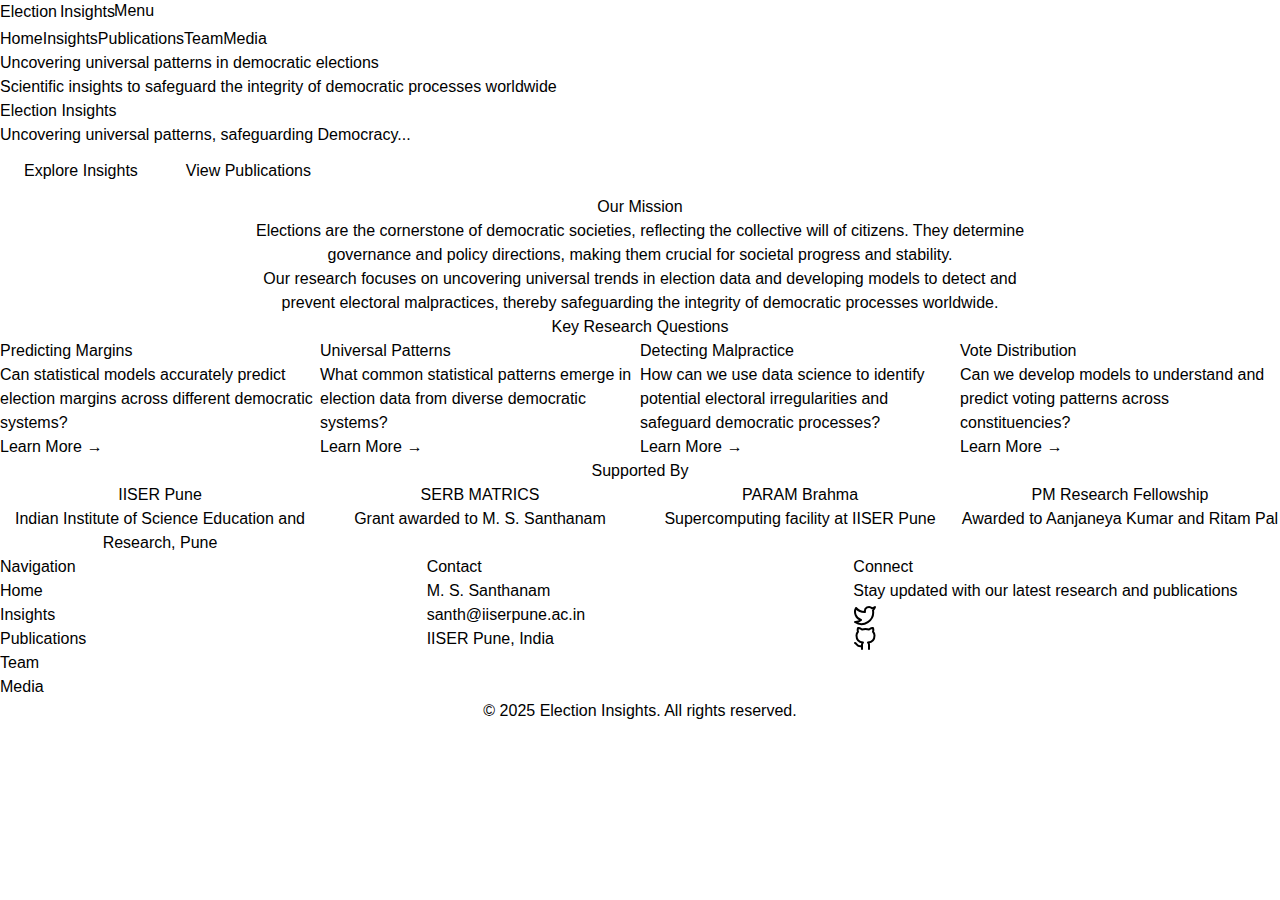
<file: index.html>
<!DOCTYPE html>
<html lang="en">
<head>
    <meta charset="UTF-8">
    <meta name="viewport" content="width=device-width, initial-scale=1.0">
    <title>Election Insights | Data-Driven Democracy Research</title>
    <link rel="stylesheet" href="css/style.css">
    <link rel="preconnect" href="https://fonts.googleapis.com">
    <link rel="preconnect" href="https://fonts.gstatic.com" crossorigin>
    <link href="https://fonts.googleapis.com/css2?family=Poppins:wght@300;400;500;600;700;800&display=swap" rel="stylesheet">
    <script src="js/app.js" defer></script>
    <meta name="description" content="Election Insights - A scientific approach to understanding elections, detecting malpractices, and preserving democracy.">
</head>
<body>
    <header>
        <nav class="container">
            <div class="logo">
                <a href="index.html">
            <div class="logo">
                <a href="index.html">
                    <span class="logo-primary">Election</span><span class="logo-accent">Insights</span>
                </a>
                <span class="sr-only">Menu</span>
                <div class="hamburger"></div>
            </button>
            <ul id="primary-navigation" class="primary-navigation">
                <li><a href="index.html" class="active">Home</a></li>
                <li><a href="insights.html">Insights</a></li>
                <li><a href="publications.html">Publications</a></li>
                <li><a href="team.html">Team</a></li>
                <li><a href="media.html">Media</a></li>
            </ul>
        </nav>
    </header>

    <main>
        <section class="hero">
            <div class="container">
                <div class="hero-content">
                    <h1 class="hero-title">Uncovering universal patterns in <span class="highlight">democratic elections</span></h1>
                    <p class="hero-subtitle">Scientific insights to safeguard the integrity of democratic processes worldwide</p>
                    <h1 class="hero-title">Election <span class="highlight">Insights</span></h1>
                    <p class="hero-subtitle">Uncovering universal patterns, safeguarding Democracy...</p>
                    <div class="hero-cta">
                        <a href="insights.html" class="btn btn-primary">Explore Insights</a>
                        <a href="publications.html" class="btn btn-secondary">View Publications</a>
                    </div>
                </div>

        <section class="mission">
            <div class="container">
                <div class="mission-content">
                    <h2>Our Mission</h2>
                    <p>Elections are the cornerstone of democratic societies, reflecting the collective will of citizens. They determine governance and policy directions, making them crucial for societal progress and stability.</p>
                    <p>Our research focuses on uncovering universal trends in election data and developing models to detect and prevent electoral malpractices, thereby safeguarding the integrity of democratic processes worldwide.</p>
                </div>
            </div>
        </section>

        <section class="key-questions">
            <div class="container">
                <h2>Key Research Questions</h2>
                <div class="questions-grid">
                    <div class="question-card">
                        <h3>Predicting Margins</h3>
                        <p>Can statistical models accurately predict election margins across different democratic systems?</p>
                        <a href="insights.html#margin" class="card-link">Learn More</a>
                    </div>
                    <div class="question-card">
                        <h3>Universal Patterns</h3>
                        <p>What common statistical patterns emerge in election data from diverse democratic systems?</p>
                        <a href="insights.html#universality" class="card-link">Learn More</a>
                    </div>
                    <div class="question-card">
                        <h3>Detecting Malpractice</h3>
                        <p>How can we use data science to identify potential electoral irregularities and safeguard democratic processes?</p>
                        <a href="insights.html#malpractice" class="card-link">Learn More</a>
                    </div>
                    <div class="question-card">
                        <h3>Vote Distribution</h3>
                        <p>Can we develop models to understand and predict voting patterns across constituencies?</p>
                        <a href="insights.html#vote" class="card-link">Learn More</a>
                    </div>
                </div>
            </div>
        </section>

        <section class="supporters">
            <div class="container">
                <h2>Supported By</h2>
                <div class="supporters-grid">
                    <div class="supporter-card">
                        <h3>IISER Pune</h3>
                        <p>Indian Institute of Science Education and Research, Pune</p>
                    </div>
                    <div class="supporter-card">
                        <h3>SERB MATRICS</h3>
                        <p>Grant awarded to M. S. Santhanam</p>
                    </div>
                    <div class="supporter-card">
                        <h3>PARAM Brahma</h3>
                        <p>Supercomputing facility at IISER Pune</p>
                    </div>
                    <div class="supporter-card">
                        <h3>PM Research Fellowship</h3>
                        <p>Awarded to Aanjaneya Kumar and Ritam Pal</p>
                    </div>
                </div>
            </div>
        </section>
    </main>

    <footer>
        <div class="container">
            <div class="footer-grid">
                <div class="footer-nav">
                    <h3>Navigation</h3>
                    <ul>
                        <li><a href="index.html">Home</a></li>
                        <li><a href="insights.html">Insights</a></li>
                        <li><a href="publications.html">Publications</a></li>
                        <li><a href="team.html">Team</a></li>
                        <li><a href="media.html">Media</a></li>
                    </ul>
                </div>
                <div class="footer-contact">
                    <h3>Contact</h3>
                    <ul>
                        <li><a href="https://sites.iiserpune.ac.in/~santh">M. S. Santhanam</a></li>
                        <li><a href="mailto:santh@iiserpune.ac.in">santh@iiserpune.ac.in</a></li>
                        <li><a href="https://www.iiserpune.ac.in">IISER Pune, India</a></li>
                    </ul>
                </div>
                <div class="footer-social">
                    <h3>Connect</h3>
                    <p>Stay updated with our latest research and publications</p>
                    <div class="social-links">
                        <a href="#" aria-label="Twitter">
                            <svg xmlns="http://www.w3.org/2000/svg" width="24" height="24" viewBox="0 0 24 24" fill="none" stroke="currentColor" stroke-width="2" stroke-linecap="round" stroke-linejoin="round"><path d="M22 4s-.7 2.1-2 3.4c1.6 10-9.4 17.3-18 11.6 2.2.1 4.4-.6 6-2C3 15.5.5 9.6 3 5c2.2 2.6 5.6 4.1 9 4-.9-4.2 4-6.6 7-3.8 1.1 0 3-1.2 3-1.2z"></path></svg>
                        </a>
                        <a href="#" aria-label="GitHub">
                            <svg xmlns="http://www.w3.org/2000/svg" width="24" height="24" viewBox="0 0 24 24" fill="none" stroke="currentColor" stroke-width="2" stroke-linecap="round" stroke-linejoin="round"><path d="M9 19c-5 1.5-5-2.5-7-3m14 6v-3.87a3.37 3.37 0 0 0-.94-2.61c3.14-.35 6.44-1.54 6.44-7A5.44 5.44 0 0 0 20 4.77 5.07 5.07 0 0 0 19.91 1S18.73.65 16 2.48a13.38 13.38 0 0 0-7 0C6.27.65 5.09 1 5.09 1A5.07 5.07 0 0 0 5 4.77a5.44 5.44 0 0 0-1.5 3.78c0 5.42 3.3 6.61 6.44 7A3.37 3.37 0 0 0 9 18.13V22"></path></svg>
                        </a>
                    </div>
                </div>
            </div>
            <div class="footer-bottom">
                <p>&copy; 2025 Election Insights. All rights reserved.</p>
            </div>
        </div>
    </footer>
</body>
</html>
</file>
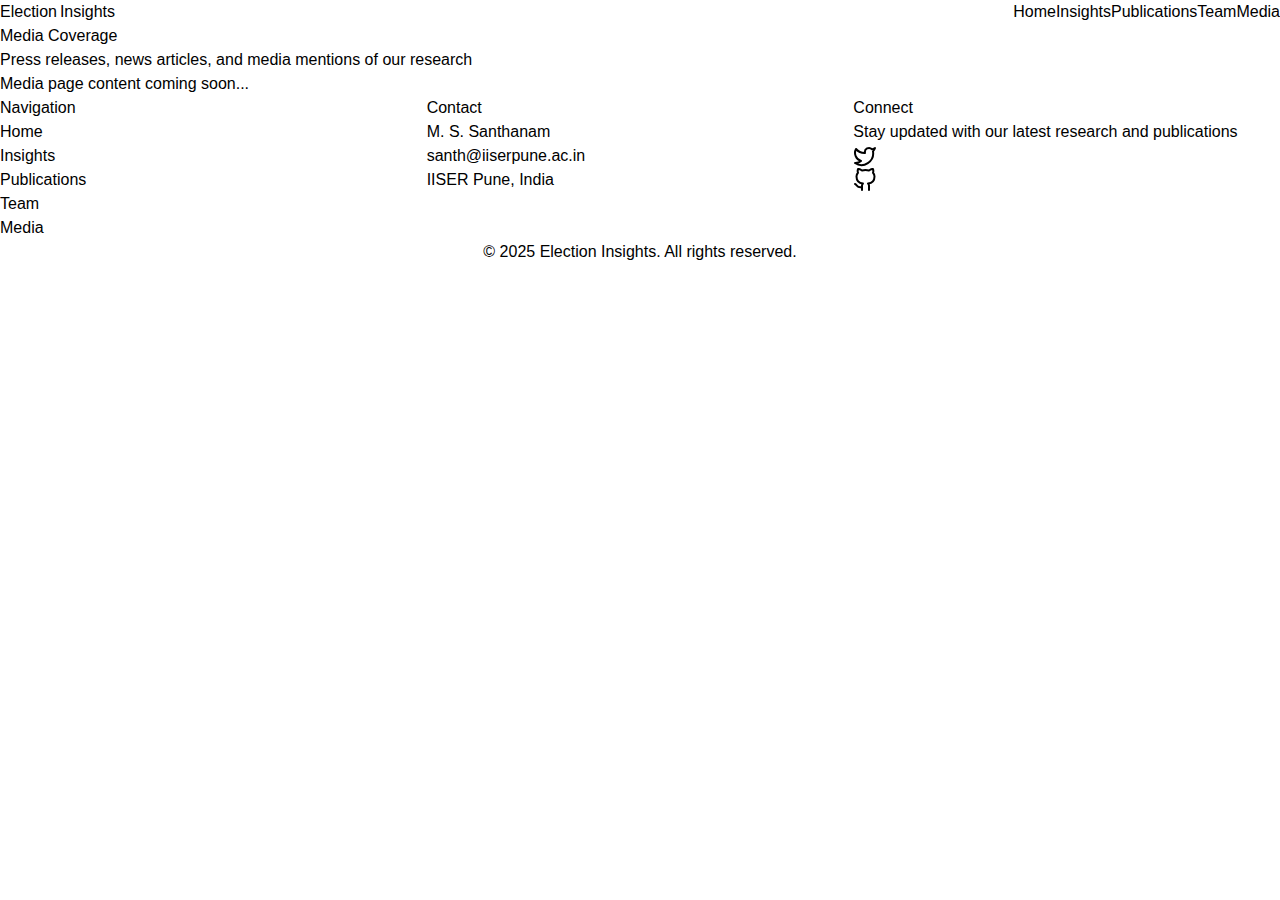
<file: media.html>
<!DOCTYPE html>
<html lang="en">
<head>
    <meta charset="UTF-8">
    <meta name="viewport" content="width=device-width, initial-scale=1.0">
    <title>Media | Election Insights</title>
    <link rel="stylesheet" href="css/style.css">
    <link rel="preconnect" href="https://fonts.googleapis.com">
    <link rel="preconnect" href="https://fonts.googleapis.com">
    <link rel="preconnect" href="https://fonts.gstatic.com" crossorigin>
    <link href="https://fonts.googleapis.com/css2?family=Poppins:wght@300;400;500;600;700;800&display=swap" rel="stylesheet">
    <meta name="description" content="Media coverage, press releases, and news articles about our election research, analysis, and findings.">
</head>
<body>
    <header>
        <nav class="container">
            <div class="logo">
                <a href="index.html">
                    <span class="logo-primary">Election</span><span class="logo-accent">Insights</span>
                </a>
            </div>
            <button class="mobile-nav-toggle" aria-controls="primary-navigation" aria-expanded="false">
                <span class="sr-only">Menu</span>
                <div class="hamburger"></div>
            </button>
            <ul id="primary-navigation" class="primary-navigation">
                <li><a href="index.html">Home</a></li>
                <li><a href="insights.html">Insights</a></li>
                <li><a href="publications.html">Publications</a></li>
                <li><a href="team.html">Team</a></li>
                <li><a href="media.html" class="active">Media</a></li>
            </ul>
        </nav>
    </header>

    <main>
        <section class="page-header">
            <div class="container">
                <h1>Media Coverage</h1>
                <p>Press releases, news articles, and media mentions of our research</p>
            </div>
        </section>
        
        <section class="media-section">
            <div class="container">
                <p>Media page content coming soon...</p>
            </div>
        </section>
    </main>

    <footer>
        <div class="container">
            <div class="footer-grid">
                <div class="footer-nav">
                    <h3>Navigation</h3>
                    <ul>
                        <li><a href="index.html">Home</a></li>
                        <li><a href="insights.html">Insights</a></li>
                        <li><a href="publications.html">Publications</a></li>
                        <li><a href="team.html">Team</a></li>
                        <li><a href="media.html">Media</a></li>
                    </ul>
                </div>
                <div class="footer-contact">
                    <h3>Contact</h3>
                    <ul>
                        <li><a href="https://sites.iiserpune.ac.in/~santh">M. S. Santhanam</a></li>
                        <li><a href="mailto:santh@iiserpune.ac.in">santh@iiserpune.ac.in</a></li>
                        <li><a href="https://www.iiserpune.ac.in">IISER Pune, India</a></li>
                    </ul>
                </div>
                <div class="footer-social">
                    <h3>Connect</h3>
                    <p>Stay updated with our latest research and publications</p>
                    <div class="social-links">
                        <a href="#" aria-label="Twitter">
                            <svg xmlns="http://www.w3.org/2000/svg" width="24" height="24" viewBox="0 0 24 24" fill="none" stroke="currentColor" stroke-width="2" stroke-linecap="round" stroke-linejoin="round"><path d="M22 4s-.7 2.1-2 3.4c1.6 10-9.4 17.3-18 11.6 2.2.1 4.4-.6 6-2C3 15.5.5 9.6 3 5c2.2 2.6 5.6 4.1 9 4-.9-4.2 4-6.6 7-3.8 1.1 0 3-1.2 3-1.2z"></path></svg>
                        </a>
                        <a href="#" aria-label="GitHub">
                            <svg xmlns="http://www.w3.org/2000/svg" width="24" height="24" viewBox="0 0 24 24" fill="none" stroke="currentColor" stroke-width="2" stroke-linecap="round" stroke-linejoin="round"><path d="M9 19c-5 1.5-5-2.5-7-3m14 6v-3.87a3.37 3.37 0 0 0-.94-2.61c3.14-.35 6.44-1.54 6.44-7A5.44 5.44 0 0 0 20 4.77 5.07 5.07 0 0 0 19.91 1S18.73.65 16 2.48a13.38 13.38 0 0 0-7 0C6.27.65 5.09 1 5.09 1A5.07 5.07 0 0 0 5 4.77a5.44 5.44 0 0 0-1.5 3.78c0 5.42 3.3 6.61 6.44 7A3.37 3.37 0 0 0 9 18.13V22"></path></svg>
                        </a>
                    </div>
                </div>
            </div>
            <div class="footer-bottom">
                <p>&copy; 2025 Election Insights. All rights reserved.</p>
            </div>
        </div>
    </footer>
</body>
</html>
</file>
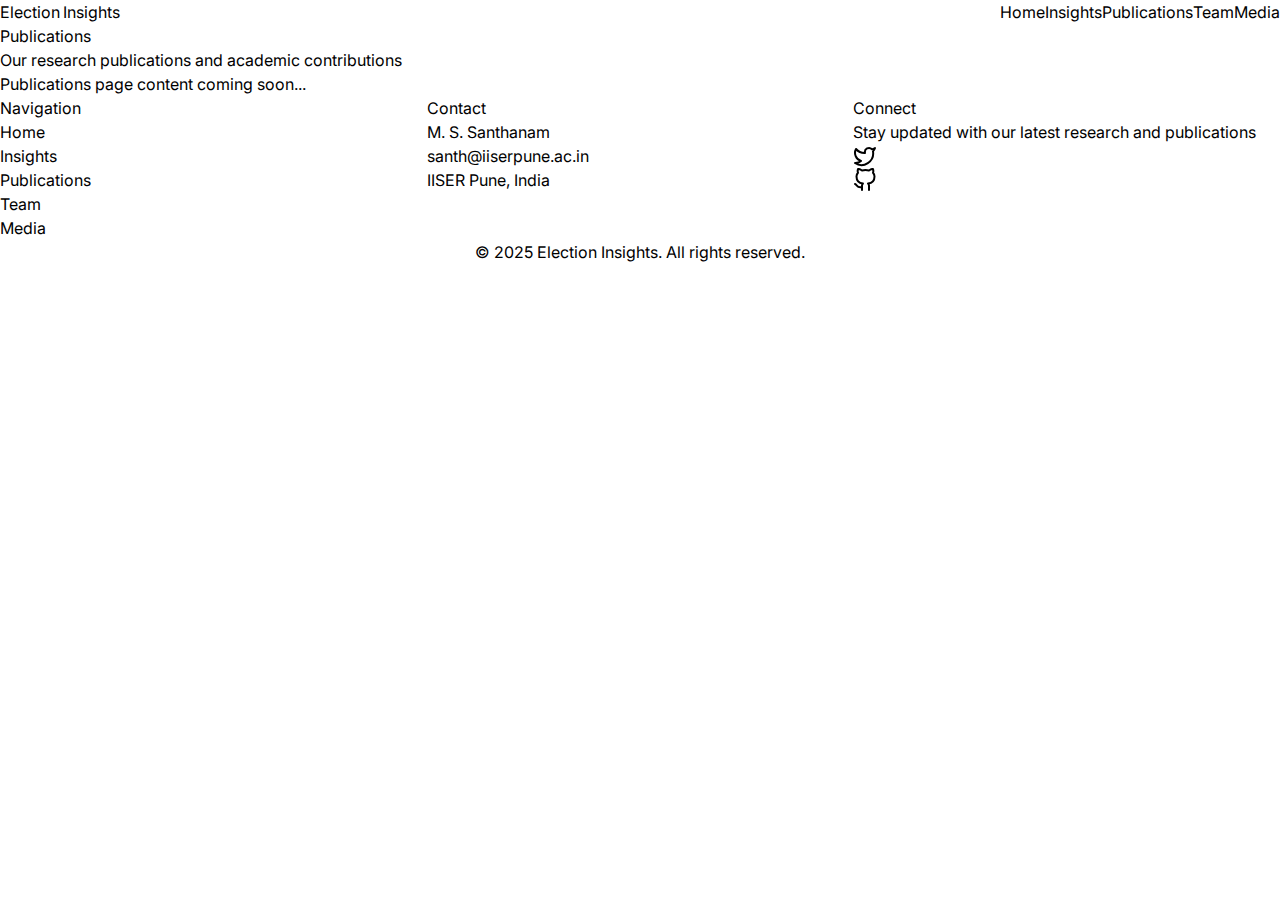
<file: publications.html>
<!DOCTYPE html>
<html lang="en">
<head>
    <meta charset="UTF-8">
    <meta name="viewport" content="width=device-width, initial-scale=1.0">
    <title>Publications | Election Insights</title>
    <link rel="stylesheet" href="css/style.css">
    <link rel="preconnect" href="https://fonts.googleapis.com">
    <link rel="preconnect" href="https://fonts.gstatic.com" crossorigin>
    <link href="https://fonts.googleapis.com/css2?family=Inter:wght@300;400;500;600;700&display=swap" rel="stylesheet">
    <script src="js/app.js" defer></script>
    <meta name="description" content="Explore our research publications on election patterns, statistical analysis, and democratic processes.">
</head>
<body>
    <header>
        <nav class="container">
            <div class="logo">
                <a href="index.html">
                    <span class="logo-primary">Election</span><span class="logo-accent">Insights</span>
                </a>
            </div>
            <button class="mobile-nav-toggle" aria-controls="primary-navigation" aria-expanded="false">
                <span class="sr-only">Menu</span>
                <div class="hamburger"></div>
            </button>
            <ul id="primary-navigation" class="primary-navigation">
                <li><a href="index.html">Home</a></li>
                <li><a href="insights.html">Insights</a></li>
                <li><a href="publications.html" class="active">Publications</a></li>
                <li><a href="team.html">Team</a></li>
                <li><a href="media.html">Media</a></li>
            </ul>
        </nav>
    </header>

    <main>
        <section class="page-header">
            <div class="container">
                <h1>Publications</h1>
                <p>Our research publications and academic contributions</p>
            </div>
        </section>
        
        <section class="publications-list">
            <div class="container">
                <p>Publications page content coming soon...</p>
            </div>
        </section>
    </main>

    <footer>
        <div class="container">
            <div class="footer-grid">
                <div class="footer-nav">
                    <h3>Navigation</h3>
                    <ul>
                        <li><a href="index.html">Home</a></li>
                        <li><a href="insights.html">Insights</a></li>
                        <li><a href="publications.html">Publications</a></li>
                        <li><a href="team.html">Team</a></li>
                        <li><a href="media.html">Media</a></li>
                    </ul>
                </div>
                <div class="footer-contact">
                    <h3>Contact</h3>
                    <ul>
                        <li><a href="https://sites.iiserpune.ac.in/~santh">M. S. Santhanam</a></li>
                        <li><a href="mailto:santh@iiserpune.ac.in">santh@iiserpune.ac.in</a></li>
                        <li><a href="https://www.iiserpune.ac.in">IISER Pune, India</a></li>
                    </ul>
                </div>
                <div class="footer-social">
                    <h3>Connect</h3>
                    <p>Stay updated with our latest research and publications</p>
                    <div class="social-links">
                        <a href="#" aria-label="Twitter">
                            <svg xmlns="http://www.w3.org/2000/svg" width="24" height="24" viewBox="0 0 24 24" fill="none" stroke="currentColor" stroke-width="2" stroke-linecap="round" stroke-linejoin="round"><path d="M22 4s-.7 2.1-2 3.4c1.6 10-9.4 17.3-18 11.6 2.2.1 4.4-.6 6-2C3 15.5.5 9.6 3 5c2.2 2.6 5.6 4.1 9 4-.9-4.2 4-6.6 7-3.8 1.1 0 3-1.2 3-1.2z"></path></svg>
                        </a>
                        <a href="#" aria-label="GitHub">
                            <svg xmlns="http://www.w3.org/2000/svg" width="24" height="24" viewBox="0 0 24 24" fill="none" stroke="currentColor" stroke-width="2" stroke-linecap="round" stroke-linejoin="round"><path d="M9 19c-5 1.5-5-2.5-7-3m14 6v-3.87a3.37 3.37 0 0 0-.94-2.61c3.14-.35 6.44-1.54 6.44-7A5.44 5.44 0 0 0 20 4.77 5.07 5.07 0 0 0 19.91 1S18.73.65 16 2.48a13.38 13.38 0 0 0-7 0C6.27.65 5.09 1 5.09 1A5.07 5.07 0 0 0 5 4.77a5.44 5.44 0 0 0-1.5 3.78c0 5.42 3.3 6.61 6.44 7A3.37 3.37 0 0 0 9 18.13V22"></path></svg>
                        </a>
                    </div>
                </div>
            </div>
            <div class="footer-bottom">
                <p>&copy; 2025 Election Insights. All rights reserved.</p>
            </div>
        </div>
    </footer>
</body>
</html>
</file>
<file: css/style.css>
/* Modern CSS Reset */
*,
*::before,
*::after {
  box-sizing: border-box;
}

* {
  margin: 0;
  padding: 0;
  font: inherit;
}

html {
  color-scheme: light dark;
}

body {
  min-height: 100vh;
  font-family: 'Inter', sans-serif;
  line-height: 1.5;
}

img, picture, svg, video {
  display: block;
  max-width: 100%;
}

input, textarea, button, select {
  font: inherit;
}

/* Custom Properties */
  /* Colors - Based on original election-insights theme */
  --color-primary: #4C714D;        /* Original green --clr-bg-500 */
  --color-primary-dark: #163116;   /* Original dark green --clr-text-900 */
  --color-primary-light: #e6fada;  /* Original light green --clr-bg-200 */
  --color-primary-lighter: #f9fdf6; /* Original very light green --clr-bg-100 */
  
  --color-secondary: #163116;      /* Original dark green --clr-text-900 */
  --color-secondary-light: #4C714D; /* Original green --clr-bg-500 */
  
  --color-accent: #F55C69;         /* Original warm accent --clr-accent-warm */
  --color-accent-dark: #e34a57;    /* Slightly darker warm accent */
  --color-secondary-accent: #6C63FF; /* Original cool accent --clr-accent-cool */
  
  --color-gray-100: #f9fdf6;       /* Original very light green --clr-bg-100 */
  --color-gray-200: #e6fada;       /* Original light green --clr-bg-200 */
  --color-gray-300: #DEF6CF;       /* Original light text --clr-text-200 */
  --color-gray-400: #9ca3af;
  --color-gray-500: #6b7280;
  --color-gray-600: #4b5563;
  --color-gray-700: #4C714D;       /* Original green --clr-text-500 */
  --color-gray-800: #2a4e2b;       /* Slightly darker green */
  --color-gray-900: #163116;       /* Original dark green --clr-text-900 */
  
  --color-white: #ffffff;
  --color-black: #000000;

  /* Typography */
  --ff-primary: 'Poppins', sans-serif;  /* Match original website font */
  
  --fs-200: 0.75rem;    /* 12px */
  --fs-300: 0.875rem;   /* 14px */
  --fs-400: 1rem;       /* 16px - Base */
  --fs-500: 1.125rem;   /* 18px */
  --fs-600: 1.25rem;    /* 20px */
  --fs-700: 1.5rem;     /* 24px */
  --fs-800: 2rem;       /* 32px */
  --fs-900: 2.5rem;     /* 40px */
  --fs-xl: 3rem;        /* 48px */
  --fs-xxl: 3.5rem;     /* 56px */
  --fw-light: 300;
  --fw-regular: 400;
  --fw-medium: 500;
  --fw-semibold: 600;
  --fw-bold: 700;
  
  /* Spacings */
  --space-xs: 0.25rem;  /* 4px */
  --space-sm: 0.5rem;   /* 8px */
  --space-md: 1rem;     /* 16px */
  --space-lg: 1.5rem;   /* 24px */
  --space-xl: 2rem;     /* 32px */
  --space-xxl: 3rem;    /* 48px */
  
  /* Sizing */
  --size-content-width: 1200px;
  
  /* Borders */
  --border-radius-sm: 0.25rem;  /* 4px */
  --border-radius-md: 0.5rem;   /* 8px */
  --border-radius-lg: 0.75rem;  /* 12px */
  --border-radius-xl: 1rem;     /* 16px */
  
  /* Shadows */
  --shadow-sm: 0 1px 2px 0 rgba(0, 0, 0, 0.05);
  --shadow-md: 0 4px 6px -1px rgba(0, 0, 0, 0.1), 0 2px 4px -1px rgba(0, 0, 0, 0.06);
  --shadow-lg: 0 10px 15px -3px rgba(0, 0, 0, 0.1), 0 4px 6px -2px rgba(0, 0, 0, 0.05);
  
  /* Transitions */
  --transition-fast: 150ms ease;
  --transition-normal: 250ms ease;
  --transition-slow: 350ms ease;
}

/* Typography */
h1, h2, h3, h4, h5, h6 {
  line-height: 1.2;
  font-weight: var(--fw-semibold);
  color: var(--color-gray-900);
}

h1 {
  font-size: var(--fs-900);
}

h2 {
  font-size: var(--fs-800);
  margin-bottom: var(--space-lg);
}

h3 {
  font-size: var(--fs-700);
  font-weight: var(--fw-medium);
  margin-bottom: var(--space-sm);
}

p {
  margin-bottom: var(--space-md);
  color: var(--color-gray-700);
}

a {
  color: var(--color-primary);
  text-decoration: none;
  transition: color var(--transition-fast);
}

a:hover, a:focus {
  color: var(--color-primary-dark);
}

.highlight {
  color: var(--color-accent);
}

/* Layout */
.container {
  width: 100%;
  max-width: var(--size-content-width);
  margin-inline: auto;
  padding-inline: var(--space-md);
}

section {
  padding-block: var(--space-xxl);
}

.sr-only {
  position: absolute;
  width: 1px;
  height: 1px;
  padding: 0;
  margin: -1px;
/* Header & Navigation */
header {
  background-color: var(--color-gray-200); /* Match original light green background */
  position: sticky;
  top: 0;
  z-index: 100;
  box-shadow: var(--shadow-sm);
  padding-block: var(--space-md);
  border-bottom: 2px solid var(--color-primary); /* Match original border style */
}
  top: 0;
  z-index: 100;
  box-shadow: var(--shadow-sm);
  padding-block: var(--space-md);
}

nav {
  display: flex;
  justify-content: space-between;
.logo a {
  font-size: var(--fs-700);
  font-weight: var(--fw-bold);
  color: var(--color-gray-900);
  text-decoration: none;
}

.logo-primary {
  margin-right: 3px;
  font-weight: var(--fw-bold);  /* Match original font weight */
}

.logo-accent {
  color: var(--color-accent);  /* Match original accent color */
}
  color: var(--color-accent);
}

.mobile-nav-toggle {
  display: block;
  background: transparent;
  border: none;
  cursor: pointer;
  padding: var(--space-xs);
}

.hamburger,
.hamburger::before,
.hamburger::after {
  display: block;
  width: 2rem;
  height: 3px;
  background-color: var(--color-gray-800);
  transition: transform var(--transition-normal);
}

.hamburger::before,
.hamburger::after {
  content: '';
  position: absolute;
}

.hamburger::before {
  transform: translateY(-8px);
}

.hamburger::after {
  transform: translateY(8px);
}

/* Primary Navigation */
.primary-navigation {
  position: fixed;
  inset: 0 0 0 30%;
  background: var(--color-white);
  display: flex;
  flex-direction: column;
  padding: min(30vh, 10rem) 2em;
  gap: var(--space-lg);
  z-index: 1000;
  transform: translateX(100%);
  transition: transform var(--transition-normal);
  
  list-style: none;
}

.primary-navigation[data-visible="true"] {
  transform: translateX(0);
/* Hero Section */
.hero {
  background-color: var(--color-primary-lighter);
  padding-block: var(--space-xxl);
}
  letter-spacing: 0.1em;
}

.primary-navigation a.active {
  color: var(--color-accent);
}

/* Hero Section */
.hero {
  background-color: var(--color-primary-lighter);
  padding-block: var(--space-xxl);
}

.hero-content {
  max-width: 650px;
}

.hero-title {
  font-size: var(--fs-xl);
  margin-bottom: var(--space-md);
}

.hero-subtitle {
  font-size: var(--fs-600);
  margin-bottom: var(--space-xl);
}

.hero-cta {
  display: flex;
  flex-wrap: wrap;
  gap: var(--space-md);
}
/* Buttons */
.btn {
  display: inline-block;
  padding: 0.75em 1.5em;
  border-radius: var(--border-radius-md);
  font-weight: var(--fw-medium);
  text-align: center;
  text-decoration: none;
  cursor: pointer;
  transition: background-color var(--transition-fast), transform var(--transition-fast);
  border: none;
}

.btn:hover, .btn:focus {
  transform: translateY(-2px);
}

.btn-primary {
  background-color: var(--color-primary);
  color: var(--color-white);
}

.btn-primary:hover, .btn-primary:focus {
  background-color: var(--color-primary-dark);
  color: var(--color-white);
}

.btn-secondary {
  background-color: var(--color-white);
  color: var(--color-primary);
  border: 1px solid var(--color-primary);
}

.btn-secondary:hover, .btn-secondary:focus {
  background-color: var(--color-primary-lighter);
  color: var(--color-primary-dark);
}
}

/* Mission Section */
.mission {
  background-color: var(--color-white);
}

.mission-content {
  max-width: 800px;
  margin-inline: auto;
  text-align: center;
}

.mission-content p {
  font-size: var(--fs-500);
}

/* Key Questions Section */
.key-questions {
  background-color: var(--color-gray-200);  /* Match original light green background */
  text-align: center;
}

.questions-grid {
  display: grid;
  grid-template-columns: 1fr;
  gap: var(--space-xl);
  margin-top: var(--space-xl);
}

.question-card {
  background-color: var(--color-white);
  padding: var(--space-xl);
  border-radius: var(--border-radius-lg);
  box-shadow: var(--shadow-md);
  transition: transform var(--transition-normal), box-shadow var(--transition-normal);
  text-align: left;
  border: 2px solid var(--color-primary);  /* Match original border style */
}

.question-card:hover {
  transform: translateY(-5px);
  box-shadow: var(--shadow-lg);
}

.card-link {
  display: inline-block;
  margin-top: var(--space-md);
  font-weight: var(--fw-medium);
  position: relative;
  color: var(--color-accent);    /* Match original accent color */
}

.card-link::after {
  content: "→";
  margin-left: 5px;
  transition: transform var(--transition-fast);
}

.card-link:hover::after {
  transform: translateX(5px);
}

/* Supporters Section */
.supporters {
  background-color: var(--color-gray-300);  /* Match original lighter green background */
  text-align: center;
}

.supporters-grid {
  display: grid;
  grid-template-columns: 1fr;
  gap: var(--space-lg);
  margin-top: var(--space-xl);
}

.supporter-card {
  background-color: var(--color-white);
  padding: var(--space-lg);
  border-radius: var(--border-radius-lg);
  transition: transform var(--transition-normal);
  border: 2px solid var(--color-primary);  /* Match original border style */
}

.supporter-card:hover {
  transform: translateY(-5px);
}

/* Footer */
footer {
  background-color: var(--color-primary); /* Match original green background */
  color: var(--color-gray-200);     /* Match original light text */
  padding-block: var(--space-xxl);
  margin-top: auto;                 /* Match original auto margin */
}

.footer-grid {
  display: grid;
  grid-template-columns: 1fr;
  gap: var(--space-xl);
  margin-bottom: var(--space-xl);
}

footer h3 {
  color: var(--color-gray-100);     /* Match original light text */
  margin-bottom: var(--space-md);
  font-size: var(--fs-600);
}

footer ul {
  list-style: none;
}

footer li {
  margin-bottom: var(--space-sm);
}

footer a {
  color: var(--color-gray-300);     /* Match original very light green */
  transition: color var(--transition-fast);
}

footer a:hover {
  color: var(--color-white);
}
  margin-top: var(--space-md);
}

.social-links a {
  display: flex;
  align-items: center;
  justify-content: center;
  width: 40px;
  height: 40px;
  border-radius: 50%;
  background-color: var(--color-secondary-light);
  transition: background-color var(--transition-fast);
}

.social-links a:hover {
  background-color: var(--color-primary);
}

.footer-bottom {
  padding-top: var(--space-lg);
  border-top: 1px solid var(--color-gray-700);
  text-align: center;
}

/* Media Queries */
@media (min-width: 768px) {
  /* Typography Adjustments */
  h1 {
    font-size: var(--fs-xxl);
  }
  
  /* Navigation */
  .mobile-nav-toggle {
    display: none;
  }
  
  .primary-navigation {
    position: static;
    inset: unset;
    padding: 0;
    background: transparent;
    flex-direction: row;
    transform: translateX(0);
  }
  
  /* Layout Adjustments */
  .hero {
    padding-block: calc(var(--space-xxl) * 2);
  }
  
  .questions-grid {
    grid-template-columns: repeat(2, 1fr);
  }
  
  .supporters-grid {
    grid-template-columns: repeat(2, 1fr);
  }
  
  .footer-grid {
    grid-template-columns: repeat(3, 1fr);
  }
}

@media (min-width: 1024px) {
  /* Layout Adjustments */
  .questions-grid {
    grid-template-columns: repeat(4, 1fr);
  }
  
  .supporters-grid {
    grid-template-columns: repeat(4, 1fr);
  }
  
  .hero-title {
    font-size: var(--fs-xxl);
  }
}
</file>
